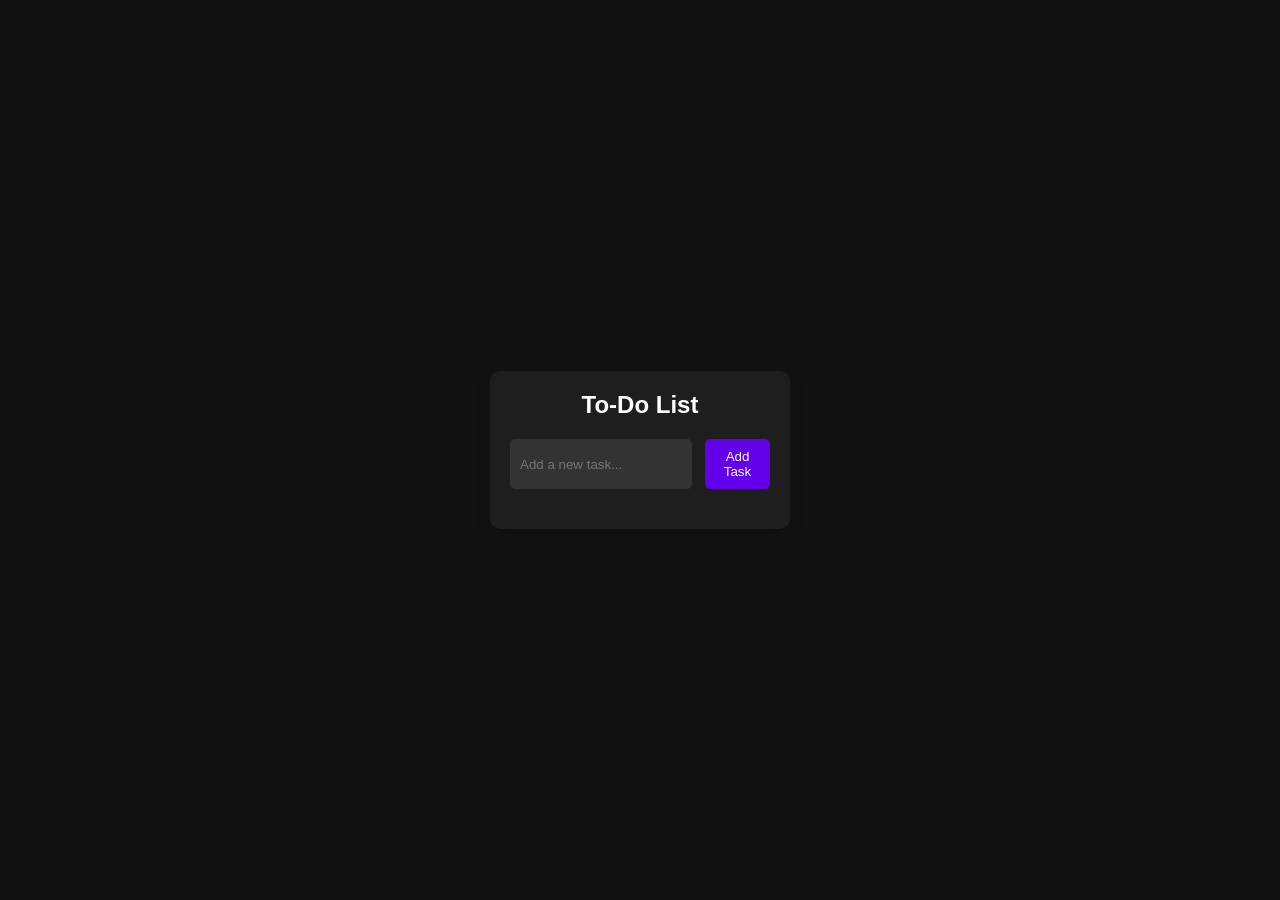
<file: 01_todo-localstorage/index.html>
<!DOCTYPE html>
<html lang="en">
  <head>
    <meta charset="UTF-8" />
    <meta name="viewport" content="width=device-width, initial-scale=1.0" />
    <title>Dark Mode To-Do List</title>
    <link rel="stylesheet" href="styles.css" />
  </head>
  <body>
    <div class="container">
      <h1>To-Do List</h1>
      <div class="input-container">
        <input type="text" id="todo-input" placeholder="Add a new task..." />
        <button id="add-task-btn">Add Task</button>
      </div>
      <ul id="todo-list"></ul>
    </div>
    <script src="script.js"></script>
  </body>
</html>
</file>
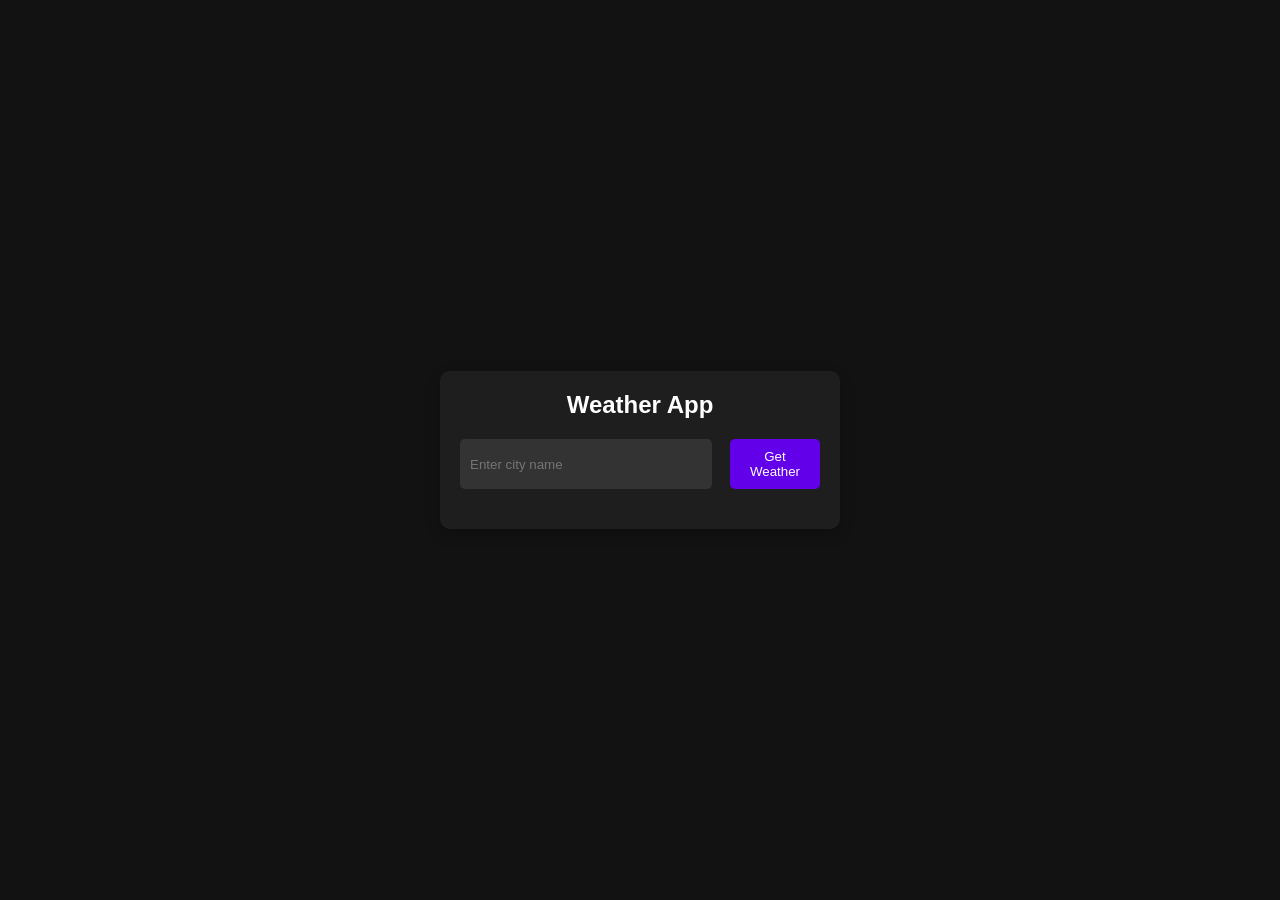
<file: 02_weather/index.html>
<!DOCTYPE html>
<html lang="en">
  <head>
    <meta charset="UTF-8" />
    <meta name="viewport" content="width=device-width, initial-scale=1.0" />
    <title>Weather App</title>
    <link rel="stylesheet" href="styles.css" />
  </head>
  <body>
    <div class="container">
      <h1>Weather App</h1>
      <div class="input-container">
        <input type="text" id="city-input" placeholder="Enter city name" />
        <button id="get-weather-btn">Get Weather</button>
      </div>
      <div id="weather-info" class="hidden">
        <h2 id="city-name"></h2>
        <p id="temperature"></p>
        <p id="description"></p>
      </div>
      <p id="error-message" class="hidden">City not found. Please try again.</p>
    </div>
    <script src="script.js"></script>
  </body>
</html>
</file>
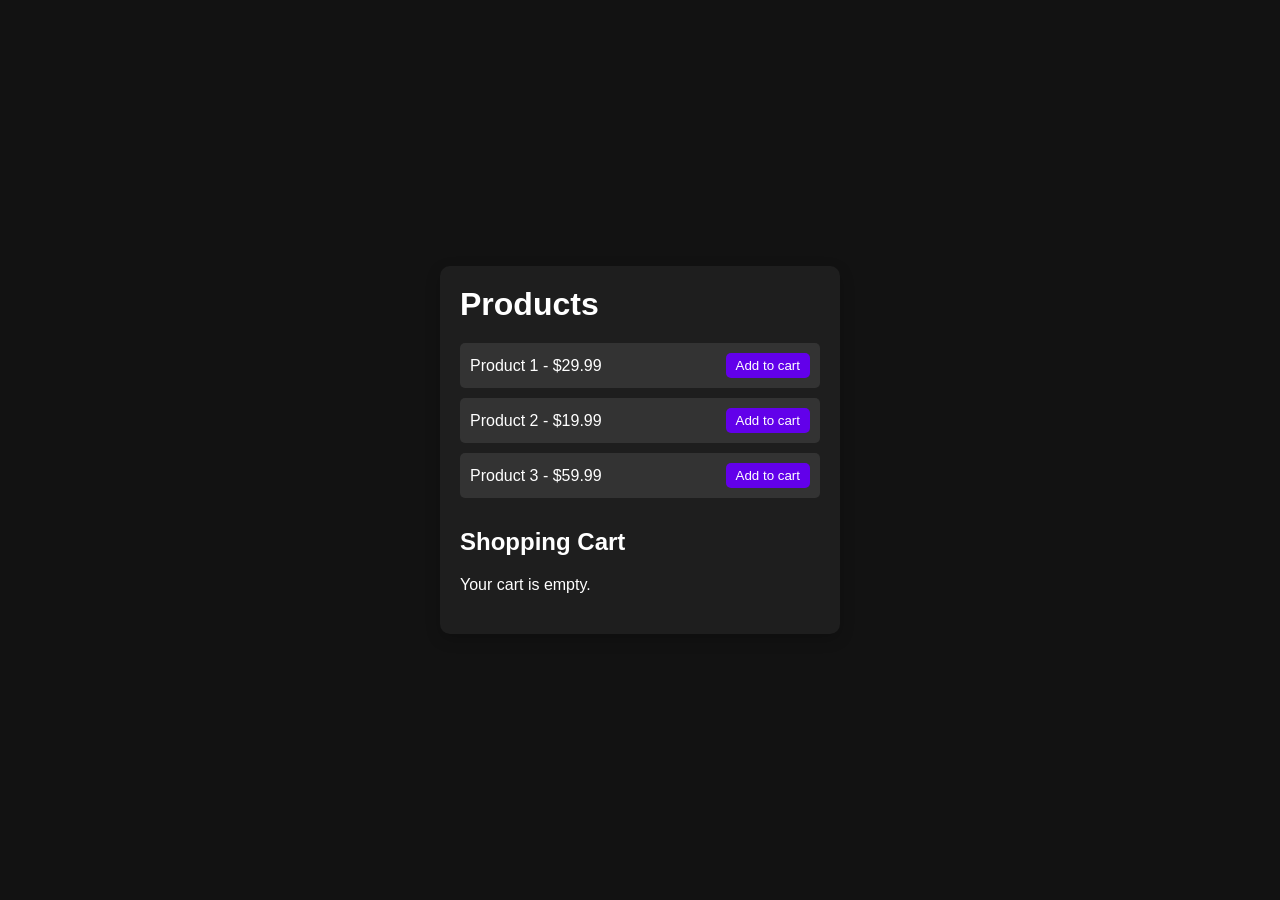
<file: 03_ecommerce/index.html>
<!DOCTYPE html>
<html lang="en">
  <head>
    <meta charset="UTF-8" />
    <meta name="viewport" content="width=device-width, initial-scale=1.0" />
    <title>Simple E-Commerce</title>
    <link rel="stylesheet" href="styles.css" />
  </head>
  <body>
    <div class="container">
      <h1>Products</h1>
      <div id="product-list">
        <!-- Products will be dynamically added here by JavaScript -->
      </div>

      <h2>Shopping Cart</h2>
      <div id="cart-items">
        <p id="empty-cart">Your cart is empty.</p>
      </div>
      <div id="cart-total" class="hidden">
        <p>Total: <span id="total-price">$0.00</span></p>
        <button id="checkout-btn">Checkout</button>
      </div>
    </div>

    <script src="script.js"></script>
  </body>
</html>
</file>
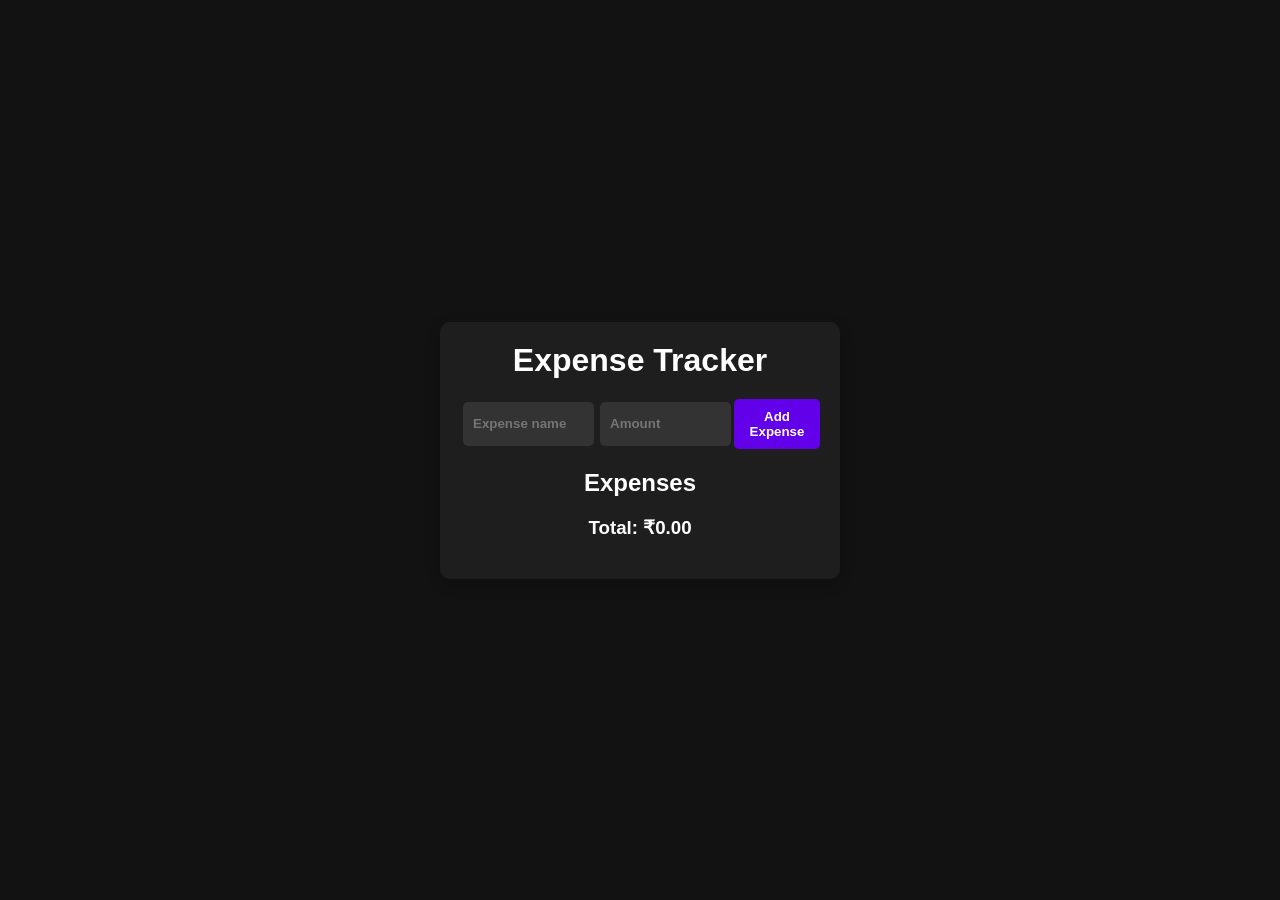
<file: 04_expense_tracker/index.html>
<!DOCTYPE html>
<html lang="en">
  <head>
    <meta charset="UTF-8" />
    <meta name="viewport" content="width=device-width, initial-scale=1.0" />
    <title>Expense Tracker</title>
    <link rel="stylesheet" href="styles.css" />
  </head>
  <body>
    <div class="container">
      <h1>Expense Tracker</h1>
      <form id="expense-form">
        <input
          type="text"
          id="expense-name"
          placeholder="Expense name"
          required
        />
        <input
          type="number"
          id="expense-amount"
          placeholder="Amount"
          required
        />
        <button type="submit">Add Expense</button>
      </form>

      <h2>Expenses</h2>
      <ul id="expense-list">
        <!-- Expenses will be dynamically added here -->
      </ul>

      <div id="total">
        <h3>Total: ₹<span id="total-amount">0.00</span></h3>
      </div>
    </div>
    <script src="script.js"></script>
  </body>
</html>
</file>
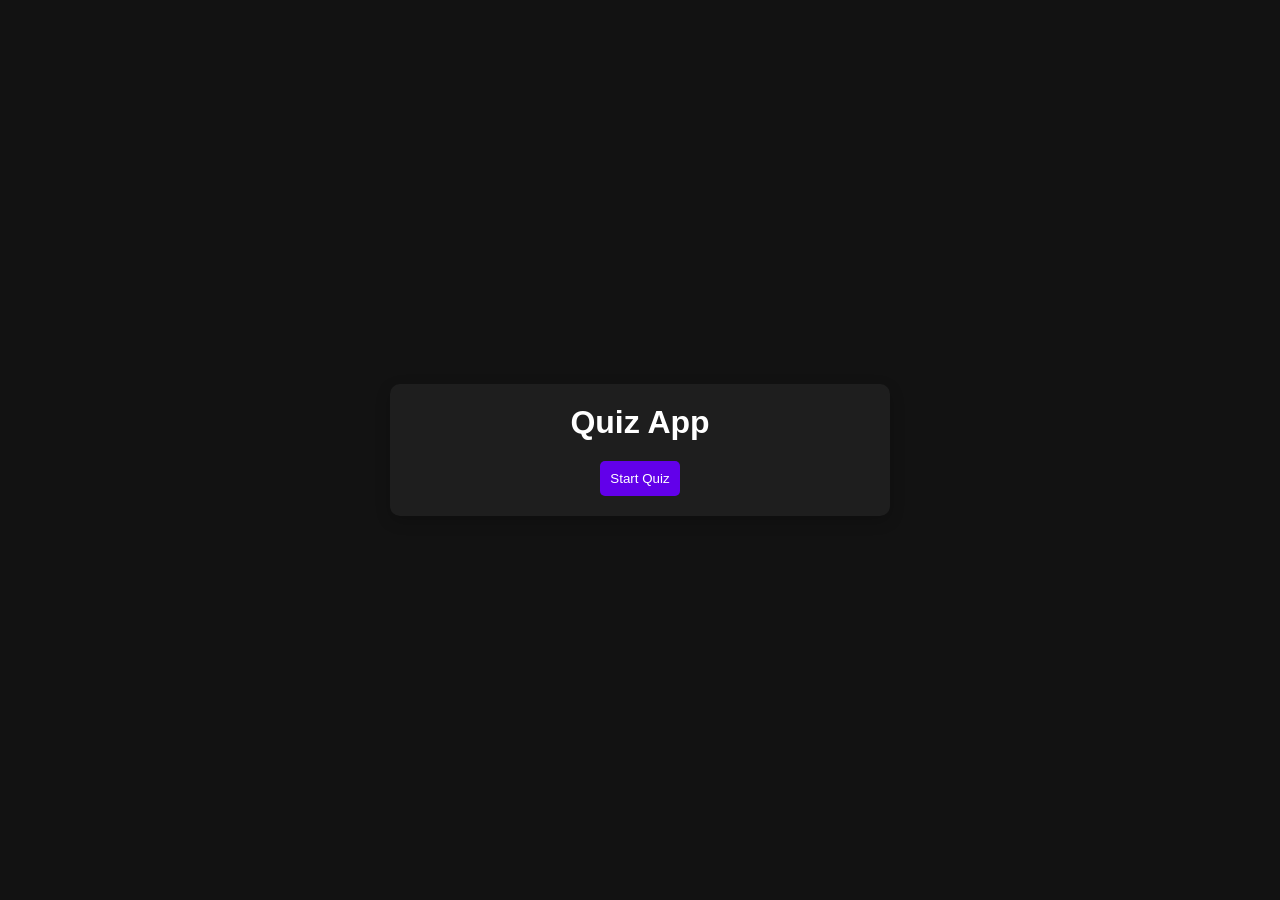
<file: 05_Quiz/index.html>
<!DOCTYPE html>
<html lang="en">
  <head>
    <meta charset="UTF-8" />
    <meta name="viewport" content="width=device-width, initial-scale=1.0" />
    <title>Quiz App</title>
    <link rel="stylesheet" href="styles.css" />
  </head>
  <body>
    <div class="container">
      <h1>Quiz App</h1>
      <div id="quiz-container">
        <div id="question-container" class="hidden">
          <h4 id="question-text"></h4>
          <ul id="choices-list">
            <!-- Choices will be added dynamically here -->
          </ul>
          <button id="next-btn" class="hidden">Next Question</button>
        </div>
        <div id="result-container" class="hidden">
          <h2>Your Score:</h2>
          <p id="score"></p>
          <button id="restart-btn">Restart Quiz</button>
        </div>
        <button id="start-btn">Start Quiz</button>
      </div>
    </div>
    <script src="script.js"></script>
  </body>
</html>
</file>
<file: 01_todo-localstorage/styles.css>
/* styles.css */
* {
  margin: 0;
  padding: 0;
  box-sizing: border-box;
}

body {
  font-family: Arial, sans-serif;
  background-color: #121212;
  color: #ffffff;
  display: flex;
  justify-content: center;
  align-items: center;
  height: 100vh;
}

.container {
  background-color: #1e1e1e;
  padding: 20px;
  border-radius: 10px;
  width: 300px;
  box-shadow: 0 5px 15px rgba(0, 0, 0, 0.2);
}

h1 {
  text-align: center;
  margin-bottom: 20px;
  font-size: 24px;
}

.input-container {
  display: flex;
  justify-content: space-between;
  margin-bottom: 20px;
}

input[type="text"] {
  width: 70%;
  padding: 10px;
  background-color: #333333;
  border: none;
  border-radius: 5px;
  color: #fff;
  outline: none;
}

button {
  width: 25%;
  padding: 10px;
  background-color: #6200ea;
  border: none;
  border-radius: 5px;
  color: #fff;
  cursor: pointer;
  transition: background-color 0.3s;
}

button:hover {
  background-color: #3700b3;
}

ul {
  list-style-type: none;
  padding: 0;
}

li {
  background-color: #333333;
  padding: 10px;
  margin-bottom: 10px;
  border-radius: 5px;
  display: flex;
  justify-content: space-between;
  align-items: center;
}

li.completed {
  text-decoration: line-through;
  opacity: 0.7;
}

li button {
  background-color: #d32f2f;
  border: none;
  padding: 5px;
  color: white;
  border-radius: 5px;
  cursor: pointer;
}

li button:hover {
  background-color: #b71c1c;
}
</file>
<file: 02_weather/styles.css>
/* styles.css */
* {
    margin: 0;
    padding: 0;
    box-sizing: border-box;
}

body {
    font-family: Arial, sans-serif;
    background-color: #121212;
    color: #FFFFFF;
    display: flex;
    justify-content: center;
    align-items: center;
    height: 100vh;
}

.container {
    background-color: #1E1E1E;
    padding: 20px;
    border-radius: 10px;
    width: 400px;
    box-shadow: 0 5px 15px rgba(0, 0, 0, 0.2);
    text-align: center;
}

h1 {
    margin-bottom: 20px;
    font-size: 24px;
}

.input-container {
    display: flex;
    justify-content: space-between;
    margin-bottom: 20px;
}

input[type="text"] {
    width: 70%;
    padding: 10px;
    background-color: #333333;
    border: none;
    border-radius: 5px;
    color: #FFF;
    outline: none;
}

button {
    width: 25%;
    padding: 10px;
    background-color: #6200EA;
    border: none;
    border-radius: 5px;
    color: #FFF;
    cursor: pointer;
    transition: background-color 0.3s;
}

button:hover {
    background-color: #3700B3;
}

#weather-info {
    margin-top: 20px;
}

.hidden {
    display: none;
}

#error-message {
    color: #FF5722;
    margin-top: 20px;
}
</file>
<file: 03_ecommerce/styles.css>
/* styles.css */
* {
  margin: 0;
  padding: 0;
  box-sizing: border-box;
}

body {
  font-family: Arial, sans-serif;
  background-color: #121212;
  color: #ffffff;
  display: flex;
  justify-content: center;
  align-items: center;
  height: 100vh;
}

.container {
  width: 400px;
  padding: 20px;
  background-color: #1e1e1e;
  border-radius: 10px;
  box-shadow: 0 5px 15px rgba(0, 0, 0, 0.2);
}

h1,
h2 {
  margin-bottom: 20px;
}

#product-list {
  margin-bottom: 30px;
}

.product {
  background-color: #333333;
  padding: 10px;
  margin-bottom: 10px;
  display: flex;
  justify-content: space-between;
  align-items: center;
  border-radius: 5px;
}

.product button {
  background-color: #6200ea;
  border: none;
  padding: 5px 10px;
  color: #fff;
  border-radius: 5px;
  cursor: pointer;
  transition: background-color 0.3s;
}

.product button:hover {
  background-color: #3700b3;
}

#cart-items {
  margin-bottom: 20px;
}

#cart-total {
  text-align: right;
}

#checkout-btn {
  background-color: #6200ea;
  border: none;
  padding: 10px;
  color: white;
  border-radius: 5px;
  cursor: pointer;
  transition: background-color 0.3s;
}

#checkout-btn:hover {
  background-color: #3700b3;
}

.hidden {
  display: none;
}
</file>
<file: 04_expense_tracker/styles.css>
/* styles.css */
* {
  margin: 0;
  padding: 0;
  box-sizing: border-box;
}

body {
  font-family: Arial, Helvetica, sans-serif;
  background-color: #121212;
  color: #ffffff;
  display: flex;
  justify-content: center;
  align-items: center;
  height: 100vh;
}

.container {
  width: 400px;
  padding: 20px;
  background-color: #1e1e1e;
  border-radius: 10px;
  box-shadow: 0 5px 15px rgba(0, 0, 0, 0.2);
}

h1,
h2,
h3 {
  text-align: center;
  margin-bottom: 20px;
}

form {
  display: flex;
  justify-content: space-between;
  margin-bottom: 20px;
}

input[type="text"],
input[type="number"] {
  width: 45%;
  padding: 10px;
  background-color: #333333;
  border: none;
  border-radius: 5px;
  color: #fff;
  outline: none;
  margin: 3px;
  font-weight: 600;
}

button {
  padding: 10px;
  background-color: #6200ea;
  border: none;
  border-radius: 5px;
  color: #fff;
  cursor: pointer;
  font-weight: 600;
  transition: background-color 0.3s;
}

button:hover {
  background-color: #3700b3;
}

#expense-list {
  list-style-type: none;
  padding: 0;
}

#expense-list li {
  background-color: #333333;
  padding: 10px;
  margin-bottom: 10px;
  display: flex;
  justify-content: space-between;
  align-items: center;
  border-radius: 5px;
}

#total {
  text-align: right;
}

.hidden {
  display: none;
}
</file>
<file: 05_Quiz/styles.css>
/* styles.css */
* {
  margin: 0;
  padding: 0;
  box-sizing: border-box;
}

body {
  font-family: Arial, sans-serif;
  background-color: #121212;
  color: #ffffff;
  display: flex;
  justify-content: center;
  align-items: center;
  height: 100vh;
  width: 100vw;
}

.container {
  width: 500px;
  padding: 20px;
  background-color: #1e1e1e;
  border-radius: 10px;
  box-shadow: 0 5px 15px rgba(0, 0, 0, 0.2);
  text-align: center;
}

h1,
h2 {
  margin-bottom: 20px;
}

ul {
  list-style-type: none;
  padding: 0;
}

li {
  background-color: #333333;
  padding: 10px;
  margin-bottom: 10px;
  border-radius: 5px;
  cursor: pointer;
  transition: background-color 0.3s;
}

li:hover {
  background-color: #6200ea;
}

button {
  padding: 10px;
  background-color: #6200ea;
  border: none;
  border-radius: 5px;
  color: white;
  cursor: pointer;
  transition: background-color 0.3s;
}

button:hover {
  background-color: #3700b3;
}

.hidden {
  display: none;
}
</file>
